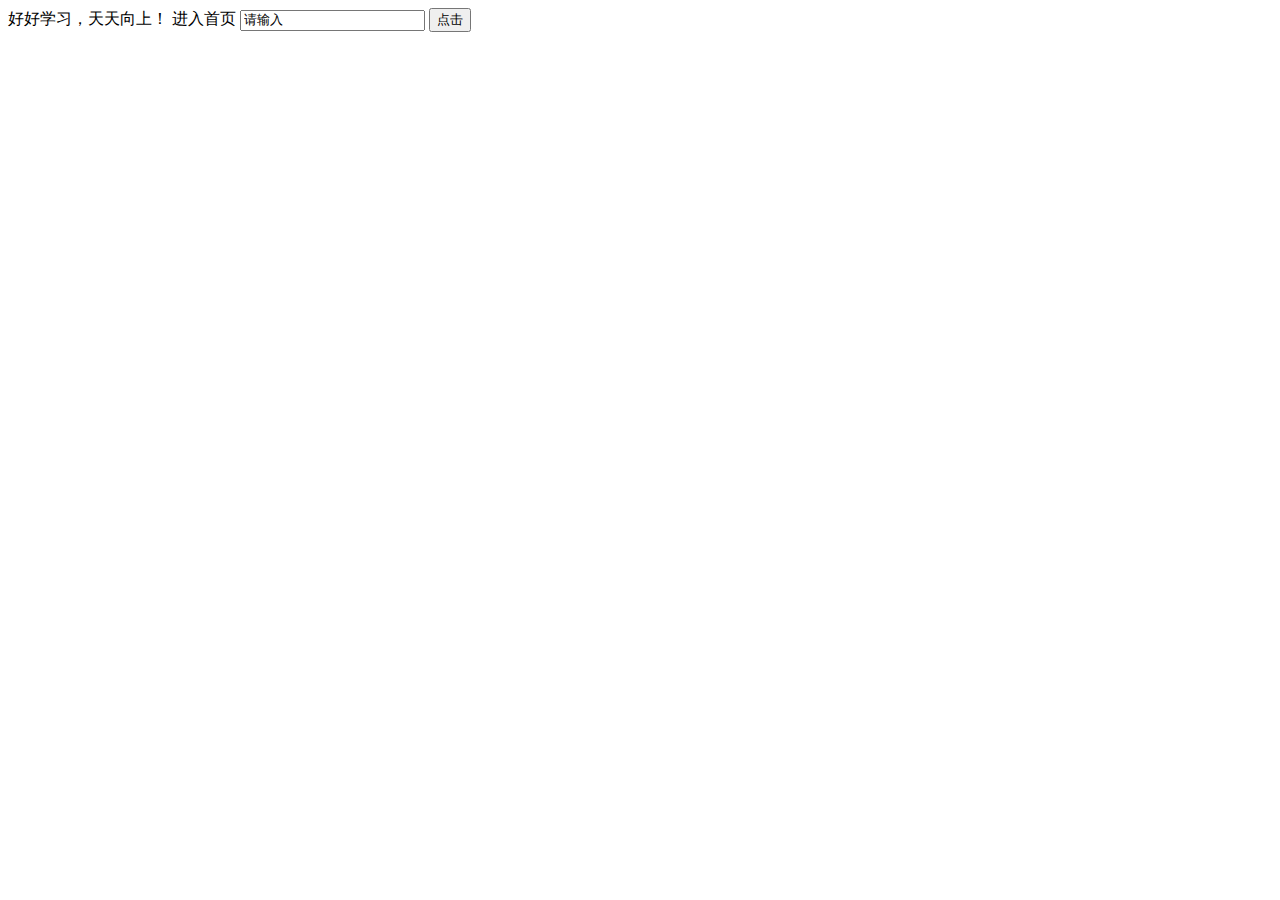
<file: src/main/resources/templates/index.html>
<!DOCTYPE html>
<html xmlns:th="http://www.thymeleaf.org">
<html>
<head>
    <meta charset="UTF-8">
    <meta name="viewport" content="width=device-width,initial-scale=1.0">
    <!--引用外部css样式-->
    <link rel="stylesheet" th:href="@{/css/index.css}">
    <!-- jquery -->
    <script type="text/javascript" th:src="@{/js/jquery.min.js}"></script>
    <title>目录</title>
</head>
<body>
<div class="content">
    <span>好好学习，天天向上！</span>
    <a th:href="@{home}">进入首页</a>
    <input id="text" type="text" value="请输入">
    <button>点击</button>
</div>
</body>
<script>
    $("button").bind("click",function(){
    var value=$("span").text();
        alert(value);
    });
</script>
</html>
</file>
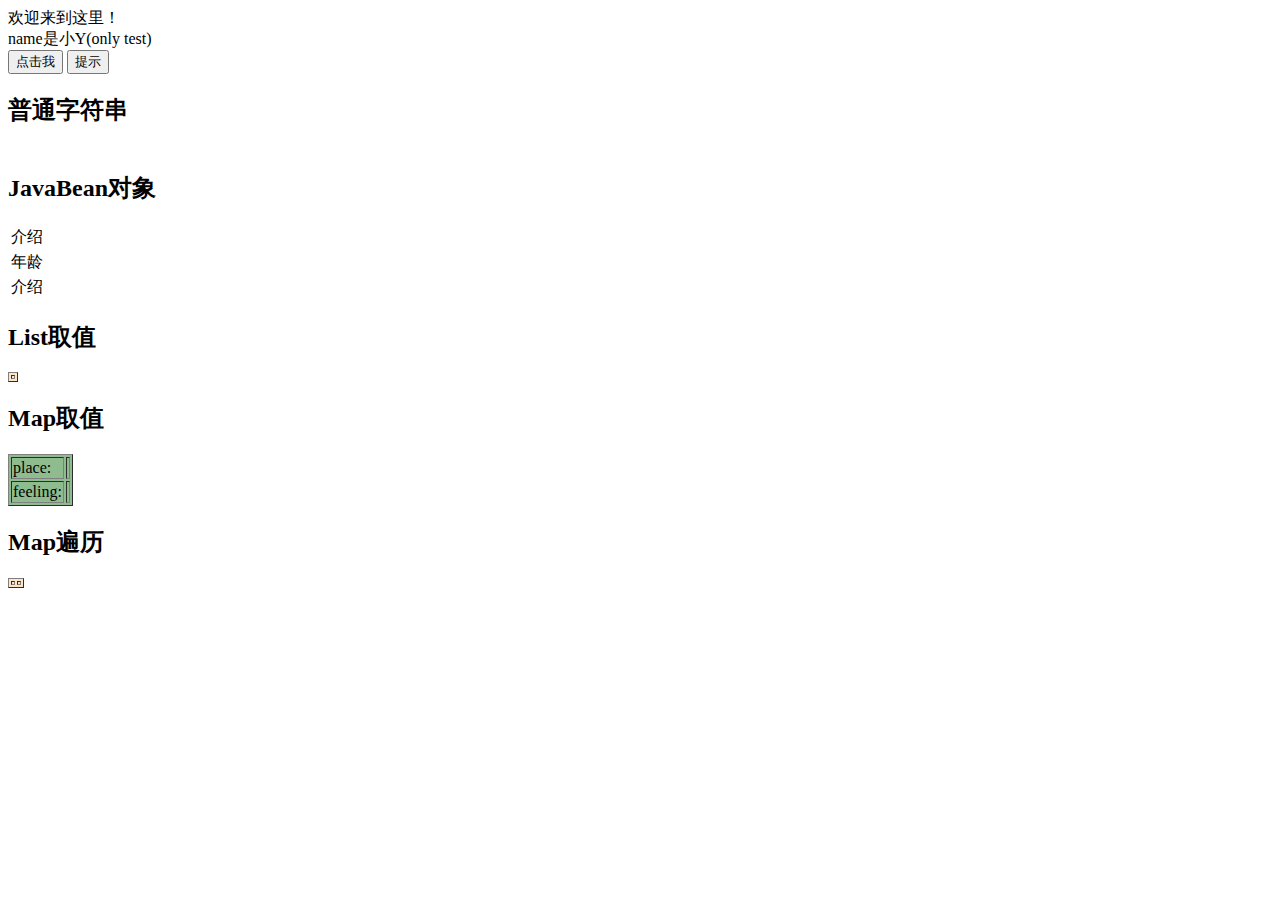
<file: src/main/resources/templates/home.html>
<!DOCTYPE html>
<html xmlns:th="http://www.thymeleaf.org">
<head>
    <meta charset="UTF-8">
    <!--引用外部css样式-->
    <link rel="stylesheet" th:href="@{/css/index.css}">
    <!-- jquery -->
    <script type="text/javascript" th:src="@{/js/jquery.min.js}"></script>
    <!-- bootstrap -->
    <link rel="stylesheet" type="text/css" th:href="@{/bootstrap/css/bootstrap.min.css}" />
    <script type="text/javascript" th:src="@{/bootstrap/js/bootstrap.min.js}"></script>
    <!-- layer -->
    <script type="text/javascript" th:src="@{/layer/layer.js}"></script>
    <title>主页</title>
</head>
<body>
<div class="container">
    <div class="row">
        <div class="col-md-4">欢迎来到这里！</div>
        <div class="col-md-4" th:text="${name}">name是小Y(only test)</div>
    </div>
    <button id="demo" onclick="myFunction('我是')">点击我</button>
    <button id="tishi" onclick="tishi()">提示</button>
    <h2>普通字符串</h2>
    <table>
        <tr>
            <td th:text="'我的名字是：'+${name}"></td>
        </tr>
    </table>

    <h2>JavaBean对象</h2>
    <table class="mytable" th:object="${user}">
        <tr>
            <td>介绍</td>
            <td th:text="*{name}"></td>
        </tr>
        <tr>
            <td>年龄</td>
            <td th:text="*{age}"></td>
        </tr>
        <tr>
            <td>介绍</td>
            <td th:text="*{detail}"></td>
        </tr>
    </table>

    <h2>List取值</h2>
    <table bgcolor="#ffe4c4" border="1">
        <tr th:each="item:${userlist}">
            <td th:text="${item}"></td>
        </tr>
    </table>

    <h2>Map取值</h2>
    <table bgcolor="#8fbc8f" border="1">
        <tr>
            <td>place:</td>
            <td th:text="${map.get('place')}"></td>
        </tr>
        <tr>
            <td>feeling:</td>
            <td th:text="${map.feeling}"></td>
        </tr>
    </table>

    <h2>Map遍历</h2>
    <table bgcolor="#ffe4c4" border="1">
        <tr th:each="item:${map}">
            <td th:text="${item.key}"></td>
            <td th:text="${item.value}"></td>
        </tr>
    </table>
</div>
</body>
<script>
    function myFunction(a){
        x=5;y=6;
        z=x+y;
        x++;
        y++;
        document.getElementById("demo").innerHTML= x ;
    }
    function tishi(){
        layer.msg('处理中...', {icon: 1,shade: [0.5, '#f5f5f5'],scrollbar: false,offset: '0px', time:3000}) ;
        //eg
<!--        layer.msg('同上', {-->
<!--          icon: 1,-->
<!--          time: 2000 //2秒关闭（如果不配置，默认是3秒）-->
<!--        }, function(){-->
<!--          //do something-->
<!--        });-->
    }
</script>
</html>
</file>
